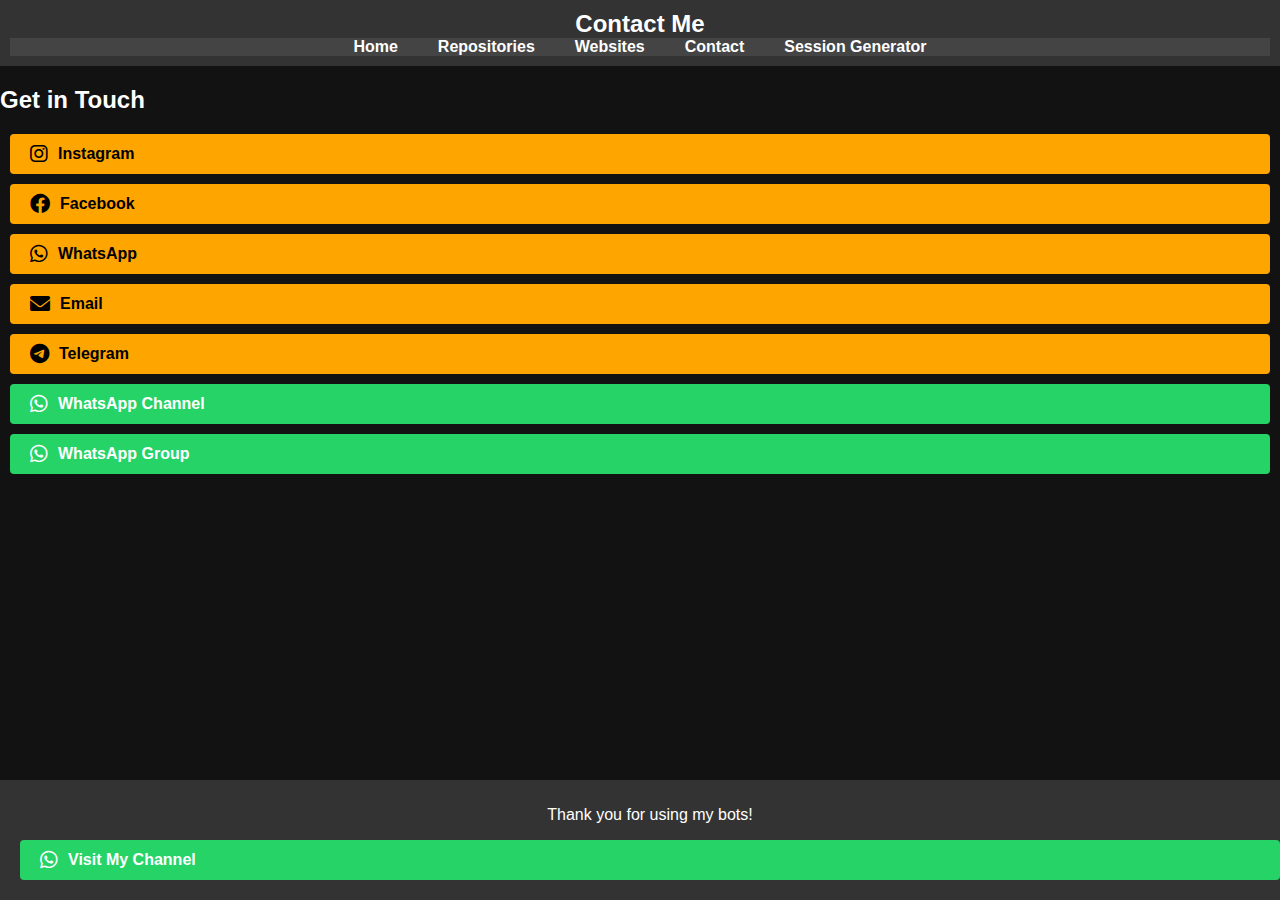
<file: contact.html>
<!DOCTYPE html>
<html lang="en">
<head>
    <meta charset="UTF-8">
    <meta name="viewport" content="width=device-width, initial-scale=1.0">
    <title>Contact Me</title>
    <link rel="stylesheet" href="style.css">
    <link rel="stylesheet" href="https://cdnjs.cloudflare.com/ajax/libs/font-awesome/6.0.0-beta3/css/all.min.css">
</head>
<body>
    <header>
        <h1>Contact Me</h1>
        <div class="menu-toggle" onclick="toggleMenu()">&#9776;</div>
        <nav id="menu" class="hidden">
            <ul>
                <li><a href="index.html">Home</a></li>
                <li><a href="repositories.html">Repositories</a></li>
                <li><a href="websites.html">Websites</a></li>
                <li><a href="contact.html">Contact</a></li>
                <li><a href="session-generator.html">Session Generator</a></li>
            </ul>
        </nav>
    </header>

    <section id="contact">
        <h2>Get in Touch</h2>
        <div class="buttons">
            <a href="https://www.instagram.com/hr_kenya" class="button" target="_blank">
                <i class="fab fa-instagram"></i> Instagram
            </a>
            <a href="https://www.facebook.com/Marisel lughano" class="button" target="_blank">
                <i class="fab fa-facebook"></i> Facebook
            </a>
            <a href="https://msng.link/o?255714595078=wa" class="button" target="_blank">
                <i class="fab fa-whatsapp"></i> WhatsApp
            </a>
            <a href="mailto: joeljamestech3@gmail.com" class="button" target="_blank">
                <i class="fas fa-envelope"></i> Email
            </a>
            <a href="https://msng.link/o?rastadeconcave=tg" class="button" target="_blank">
                <i class="fab fa-telegram"></i> Telegram
            </a>
        </div>

        <div class="whatsapp-links">
            <a href="https://whatsapp.com/channel/0029Vade9VgD38CPEnxfYF0M" class="button whatsapp-button" target="_blank">
                <i class="fab fa-whatsapp"></i> WhatsApp Channel
            </a>
            <a href="https://chat.whatsapp.com/GxlcVwkXrPo2YwNoQI5TwS" class="button whatsapp-button" target="_blank">
                <i class="fab fa-whatsapp"></i> WhatsApp Group
            </a>
        </div>
    </section>

    <footer>
        <p>Thank you for using my bots!</p>
        <a href="https://chat.whatsapp.com/GxlcVwkXrPo2YwNoQI5TwS" class="button whatsapp-button" target="_blank">
            <i class="fab fa-whatsapp"></i> Visit My Channel
        </a>
    </footer>

    <script src="scripts.js"></script>
</body>
    </html>
</file>
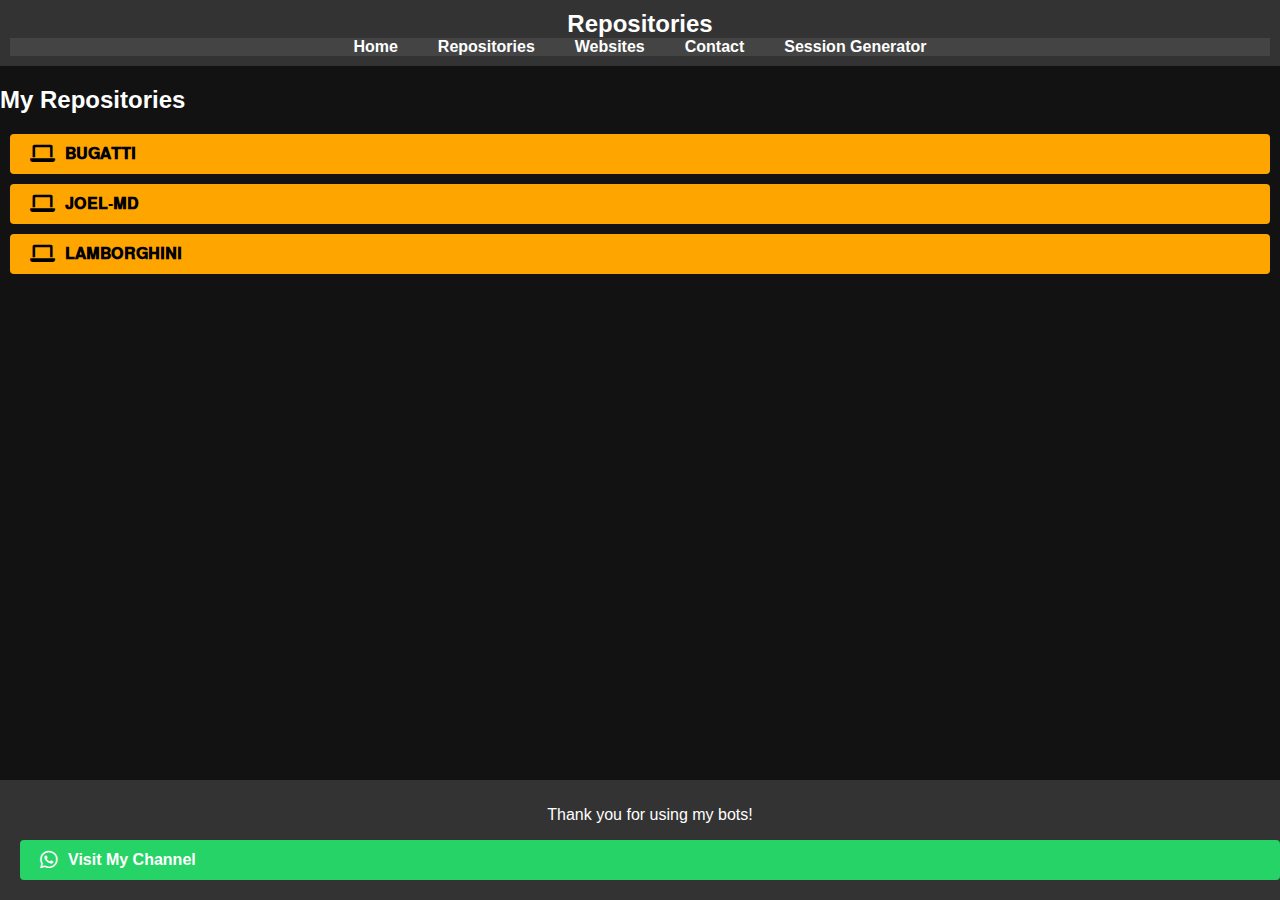
<file: repositories.html>
<!DOCTYPE html>
<html lang="en">
<head>
    <meta charset="UTF-8">
    <meta name="viewport" content="width=device-width, initial-scale=1.0">
    <title>Repositories</title>
    <link rel="stylesheet" href="style.css">
    <link rel="stylesheet" href="https://cdnjs.cloudflare.com/ajax/libs/font-awesome/6.0.0-beta3/css/all.min.css">
</head>
<body>
    <header>
        <h1>Repositories</h1>
        <div class="menu-toggle" onclick="toggleMenu()">&#9776;</div>
        <nav id="menu" class="hidden">
            <ul>
                <li><a href="index.html">Home</a></li>
                <li><a href="repositories.html">Repositories</a></li>
                <li><a href="websites.html">Websites</a></li>
                <li><a href="contact.html">Contact</a></li>
                <li><a href="session-generator.html">Session Generator</a></li>
            </ul>
        </nav>
    </header>

    <section id="repositories">
        <h2>My Repositories</h2>
        <div class="repo-buttons">
            <a href="https://github.com/betingrich/bugatti" class="button" target="_blank">
                <i class="fas fa-laptop"></i> 𝐁𝐔𝐆𝐀𝐓𝐓𝐈
            </a>
            <a href="https://github.com/joeljamestech/JOEL-MD?tab=readme-ov-file" class="button" target="_blank">
                <i class="fas fa-laptop"></i> 𝐉𝐎𝐄𝐋-𝐌𝐃
            </a>
            <a href="https://github.com/betingrich/lamborghini" class="button" target="_blank">
                <i class="fas fa-laptop"></i> 𝐋𝐀𝐌𝐁𝐎𝐑𝐆𝐇𝐈𝐍𝐈
            </a>
        </div>
    </section>

    <footer>
        <p>Thank you for using my bots!</p>
        <a href="https://whatsapp.com/channel/0029Vade9VgD38CPEnxfYF0M" class="button whatsapp-button" target="_blank">
            <i class="fab fa-whatsapp"></i> Visit My Channel
        </a>
    </footer>

    <script src="scripts.js"></script>
</body>
</html>
</file>
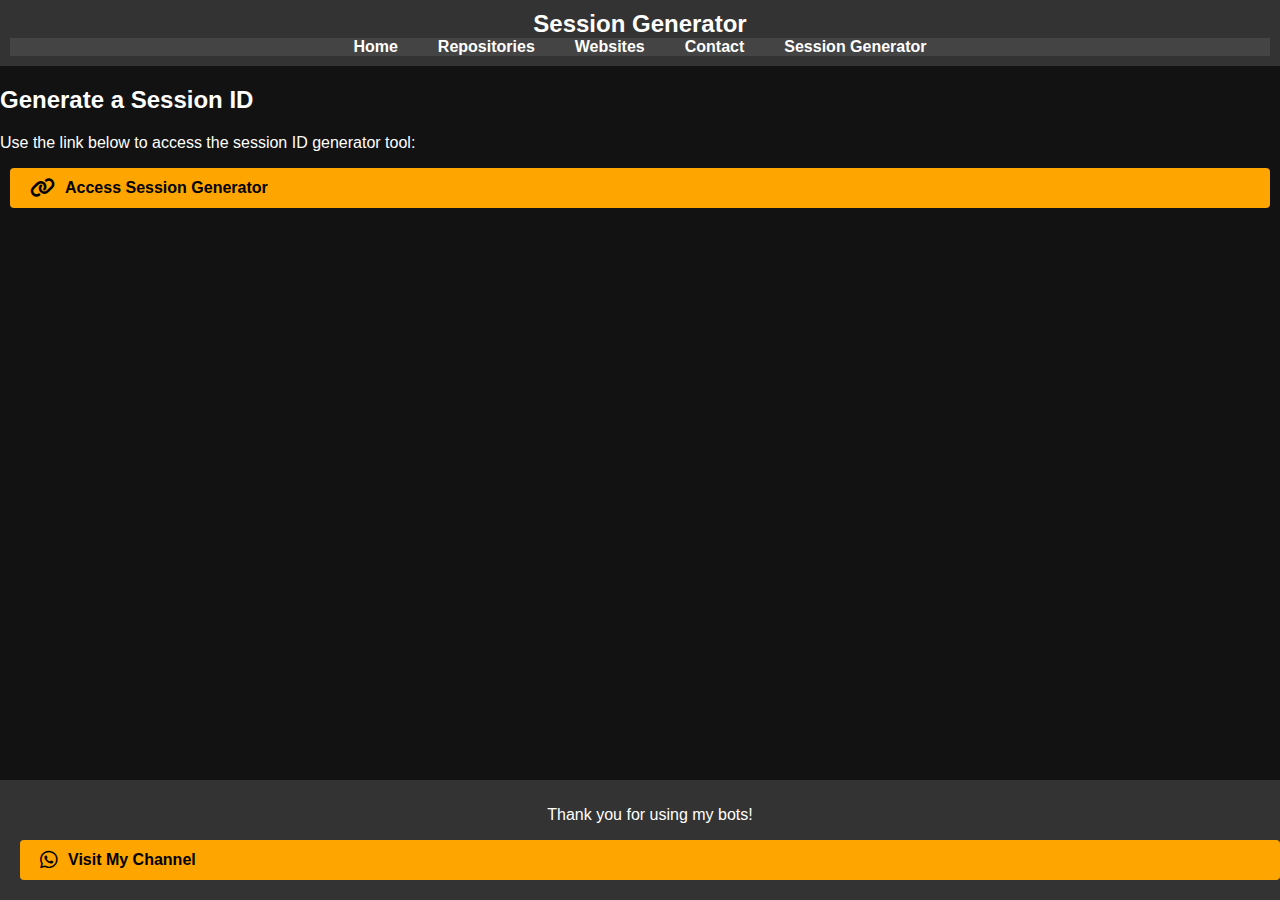
<file: session-generator.html>
<!DOCTYPE html>
<html lang="en">
<head>
    <meta charset="UTF-8">
    <meta name="viewport" content="width=device-width, initial-scale=1.0">
    <title>Session Generator</title>
    <link rel="stylesheet" href="style.css">
    <link rel="stylesheet" href="https://cdnjs.cloudflare.com/ajax/libs/font-awesome/6.0.0-beta3/css/all.min.css">
</head>
<body>
    <header>
        <h1>Session Generator</h1>
        <div class="menu-toggle" onclick="toggleMenu()">&#9776;</div>
        <nav id="menu" class="hidden">
            <ul>
                <li><a href="index.html">Home</a></li>
                <li><a href="repositories.html">Repositories</a></li>
                <li><a href="websites.html">Websites</a></li>
                <li><a href="contact.html">Contact</a></li>
                <li><a href="session-generator.html">Session Generator</a></li>
            </ul>
        </nav>
    </header>

    <section id="session-generator">
        <h2>Generate a Session ID</h2>
        <p>Use the link below to access the session ID generator tool:</p>
        <a href="https://joelsession-c9b0319b1478.herokuapp.com/" class="button" target="_blank">
            <i class="fas fa-link"></i> Access Session Generator
        </a>
    </section>

    <footer>
        <p>Thank you for using my bots!</p>
        <a href="https://chat.whatsapp.com/GxlcVwkXrPo2YwNoQI5TwS" class="button youtube-button" target="_blank">
            <i class="fab fa-whatsapp"></i> Visit My Channel
        </a>
    </footer>

    <script src="scripts.js"></script>
</body>
</html>
</file>
<file: style.css>
/* General Styles */
body {
    font-family: Arial, sans-serif;
    background-color: #121212;
    color: white;
    margin: 0;
    padding: 0;
}

/* Header Styles */
header {
    background-color: #333;
    padding: 10px;
    position: relative;
    text-align: center;
}

h1 {
    margin: 0;
    font-size: 24px;
}

/* Menu Toggle Button */
.menu-toggle {
    display: none;
    font-size: 24px;
    cursor: pointer;
    color: orange;
}

/* Navigation Styles */
nav {
    display: flex;
    justify-content: center;
    background-color: #444;
}

nav ul {
    list-style-type: none;
    padding: 0;
    margin: 0;
    display: flex;
}

nav ul li {
    margin: 0 10px;
}

nav ul li a {
    text-decoration: none;
    color: white;
    font-weight: bold;
    padding: 10px;
}

nav ul li a:hover {
    background-color: orange;
}

/* Section Styles */
section#poll {
    padding: 20px;
}

.poll-question {
    margin-bottom: 20px;
}

.poll-question p {
    font-size: 18px;
    margin-bottom: 10px;
}

.poll-option {
    background-color: #EDEDED;
    color: #000;
    border: none;
    border-radius: 25px;
    padding: 10px 20px;
    margin: 5px 0;
    font-size: 16px;
    cursor: pointer;
    display: block;
    width: 100%;
    text-align: left;
    transition: background-color 0.3s ease;
}

.poll-option:hover {
    background-color: #D1D1D1;
}

.poll-option:focus {
    background-color: #BFBFBF;
    outline: none;
}

#followed-result, #bots-result {
    margin-top: 10px;
    font-size: 16px;
    color: orange;
}

/* Button Styles */
.button {
    display: flex;
    align-items: center;
    background-color: orange;
    color: black;
    padding: 10px 20px;
    text-align: center;
    text-decoration: none;
    margin: 10px;
    border-radius: 4px;
    font-weight: bold;
}

.button:hover {
    background-color: #cc6600;
}

.button i {
    margin-right: 10px;
    font-size: 20px;
}

/* WhatsApp Button Styling */
.whatsapp-button {
    background-color: #25D366;
    color: white;
}

.whatsapp-button:hover {
    background-color: #1DA851;
}

/* Footer Styles */
footer {
    background-color: #333;
    padding: 10px;
    text-align: center;
    color: white;
    position: fixed;
    bottom: 0;
    width: 100%;
}

/* Chart Container */
.chart-container {
    margin-top: 40px;
    text-align: center;
}

/* Responsive Styles */
@media (max-width: 768px) {
    .menu-toggle {
        display: block;
    }

    nav {
        display: none;
        flex-direction: column;
        width: 100%;
    }

    nav.show {
        display: flex;
    }

    nav ul {
        display: flex;
        flex-direction: column;
        padding: 0;
        margin: 0;
    }

    nav ul li {
        margin: 10px 0;
    }

    nav ul li a {
        text-decoration: none;
        color: white;
        padding: 10px;
    }
}
</file>
